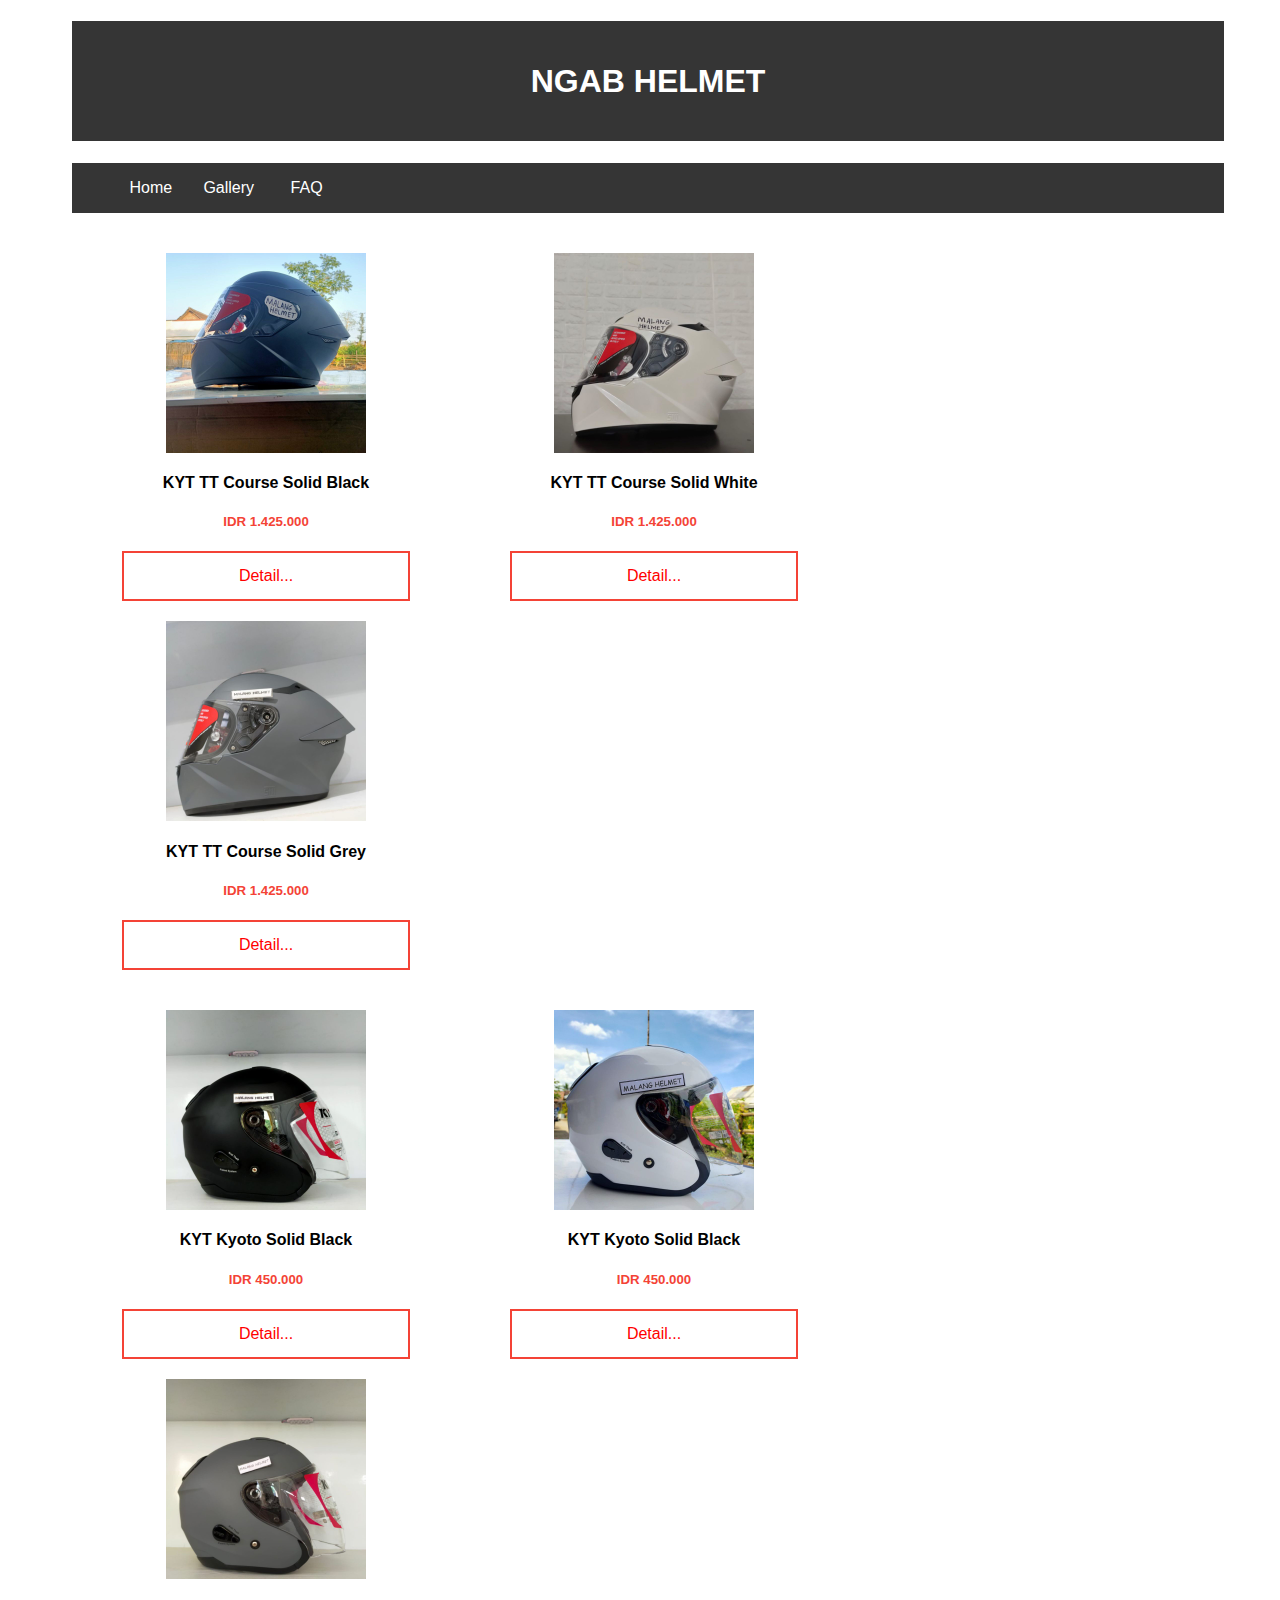
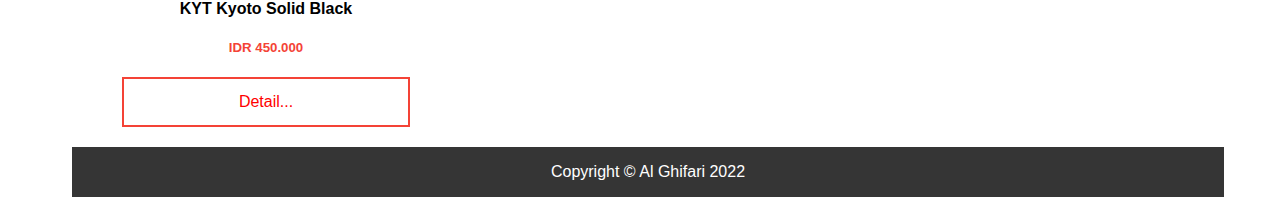
<file: index.html>
<!DOCTYPE html>
<html lang="en">

<head>
    <meta charset="UTF-8">
    <meta http-equiv="X-UA-Compatible" content="IE=edge">
    <meta name="viewport" content="width=device-width, initial-scale=1.0">
    <link rel="stylesheet" href="style.css">
    <title>Ngab Helmet</title>
</head>

<body>
    <div class="header">
        <h1>NGAB HELMET</h1>
    </div>

    <div class="navbar">
        <ul class="nav_ul">
            <li><a href="index.html">Home</a></li>
            <li><a href="gallery.html">Gallery</a></li>
            <li><a href="faq.html">FAQ</a></li>
        </ul>
    </div>

    <div class="row">
        <div class="column">
            <img class="thumb" src="img/ttc.jfif" alt="" width="200">
            <h4 align="center">KYT TT Course Solid Black</h4>
            <h5 align="center" style="color: #f44336;">IDR 1.425.000</h5>
            <a href="detailttc1.html" class="btn danger">Detail...</a>
        </div>
        <div class="column">
            <img class="thumb" src="img/ttc2.jfif" alt="" width="200">
            <h4 align="center">KYT TT Course Solid White</h4>
            <h5 align="center" style="color: #f44336;">IDR 1.425.000</h5>
            <a href="detailttc2.html" class="btn danger">Detail...</a>
        </div>
        <div class="column">
            <img class="thumb" src="img/ttc3.jfif" alt="" width="200">
            <h4 align="center">KYT TT Course Solid Grey</h4>
            <h5 align="center" style="color: #f44336;">IDR 1.425.000</h5>
            <a href="detailttc3.html" class="btn danger">Detail...</a>
        </div>
    </div>
    <div class="row">
        <div class="column">
            <img class="thumb" src="img/kyoto1.jfif" alt="" width="200">
            <h4 align="center">KYT Kyoto Solid Black</h4>
            <h5 align="center" style="color: #f44336;">IDR 450.000</h5>
            <a href="detailkyoto1.html" class="btn danger">Detail...</a>
        </div>
        <div class="column">
            <img class="thumb" src="img/kyoto2.jfif" alt="" width="200">
            <h4 align="center">KYT Kyoto Solid Black</h4>
            <h5 align="center" style="color: #f44336;">IDR 450.000</h5>
            <a href="detailkyoto2.html" class="btn danger">Detail...</a>
        </div>
        <div class="column">
            <img class="thumb" src="img/kyoto3.jfif" alt="" width="200">
            <h4 align="center">KYT Kyoto Solid Black</h4>
            <h5 align="center" style="color: #f44336;">IDR 450.000</h5>
            <a href="detailkyoto3.html" class="btn danger">Detail...</a>
        </div>
    </div>

    <div class="footer">
        <p>Copyright &copy; Al Ghifari 2022</p>
    </div>

</body>

</html>
</file>
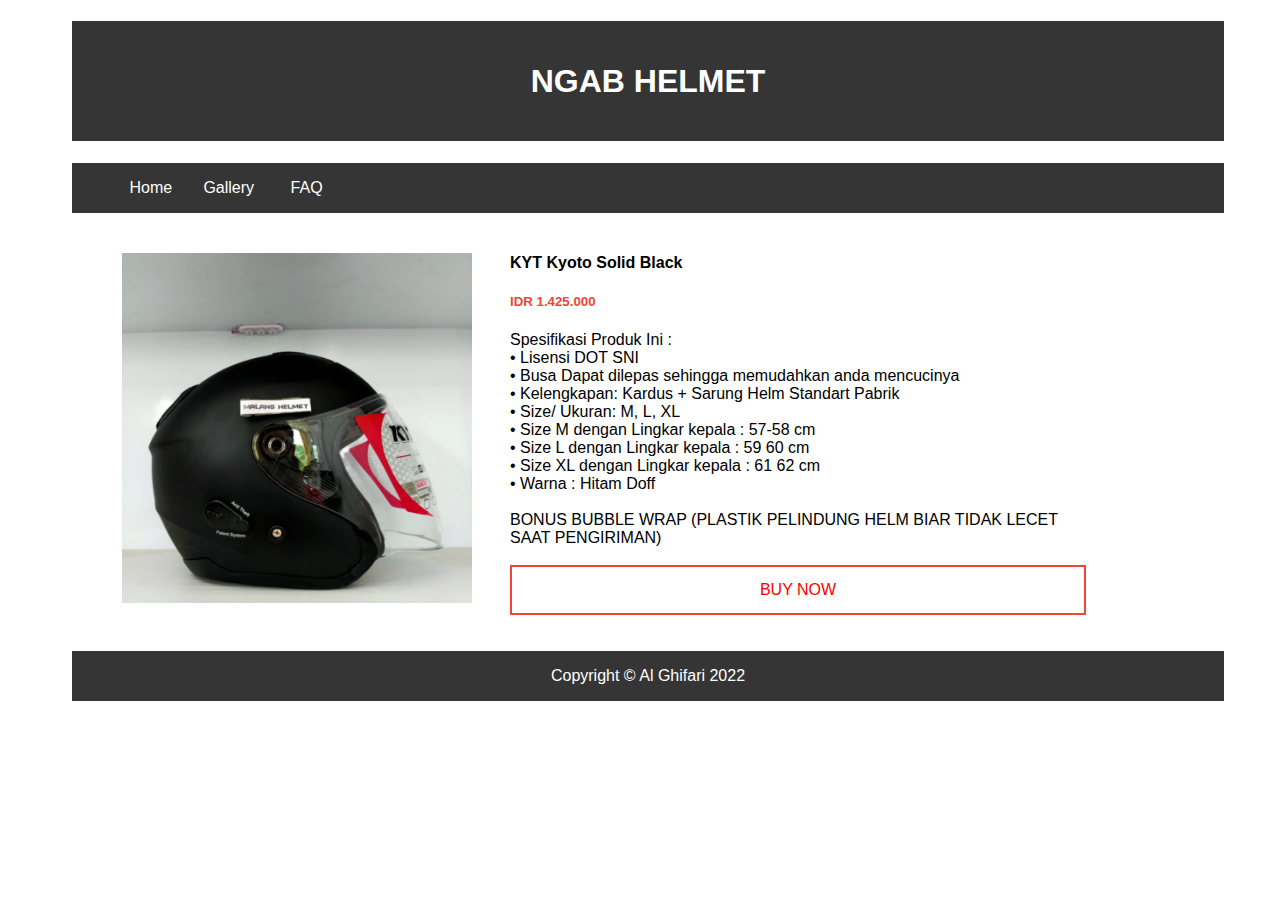
<file: detailkyoto1.html>
<!DOCTYPE html>
<html lang="en">

<head>
    <meta charset="UTF-8">
    <meta http-equiv="X-UA-Compatible" content="IE=edge">
    <meta name="viewport" content="width=device-width, initial-scale=1.0">
    <link rel="stylesheet" href="style.css">
    <title>Ngab Helmet</title>
</head>

<body>
    <div class="header">
        <h1>NGAB HELMET</h1>
    </div>

    <div class="navbar">
        <ul class="nav_ul">
            <li><a href="index.html">Home</a></li>
            <li><a href="gallery.html">Gallery</a></li>
            <li><a href="faq.html">FAQ</a></li>
        </ul>
    </div>

    <div class="row">
        <div class="column">
            <img class="thumb" src="img/kyoto1.jfif" alt="" width="350">
        </div>
        <div class="column-desc">
            <h4 align="left">KYT Kyoto Solid Black</h4>
            <h5 align="left" style="color: #f44336;">IDR 1.425.000</h5>
            <p>Spesifikasi Produk Ini :
                <br>
                • Lisensi DOT SNI
                <br>
                • Busa Dapat dilepas sehingga memudahkan anda mencucinya
                <br>
                • Kelengkapan: Kardus + Sarung Helm Standart Pabrik
                <br>
                • Size/ Ukuran: M, L, XL
                <br>
                • Size M dengan Lingkar kepala : 57-58 cm
                <br>
                • Size L dengan Lingkar kepala : 59 60 cm
                <br>
                • Size XL dengan Lingkar kepala : 61 62 cm
                <br>
                • Warna : Hitam Doff
                <br>
                <br>
                BONUS BUBBLE WRAP (PLASTIK PELINDUNG HELM BIAR TIDAK LECET SAAT PENGIRIMAN)
                <br>
                <br>
                <a href="#" class="btn danger">BUY NOW</a>
            </p>
        </div>
    </div>

    <div class="footer">
        <p>Copyright &copy; Al Ghifari 2022</p>
    </div>

</body>

</html>
</file>
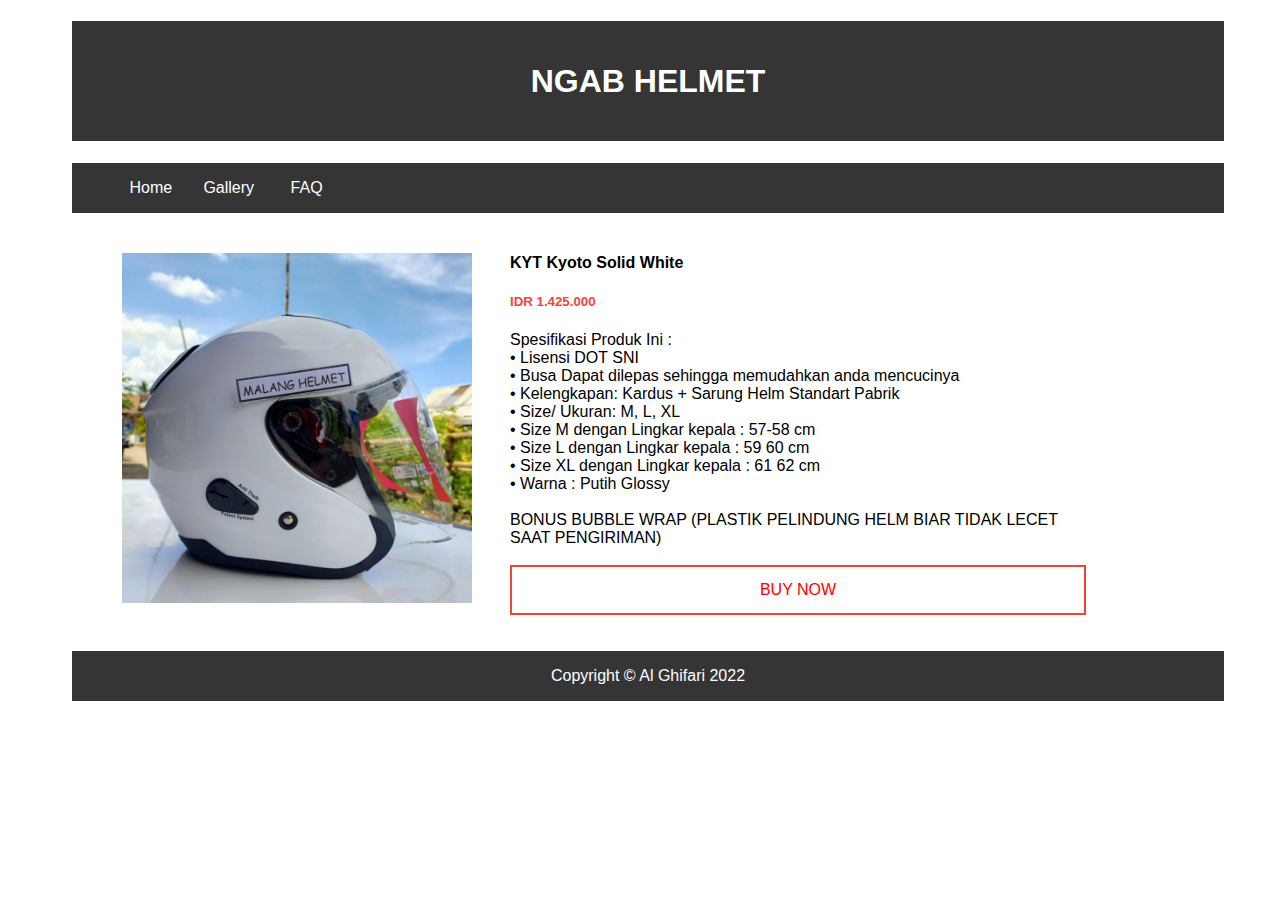
<file: detailkyoto2.html>
<!DOCTYPE html>
<html lang="en">

<head>
    <meta charset="UTF-8">
    <meta http-equiv="X-UA-Compatible" content="IE=edge">
    <meta name="viewport" content="width=device-width, initial-scale=1.0">
    <link rel="stylesheet" href="style.css">
    <title>Ngab Helmet</title>
</head>

<body>
    <div class="header">
        <h1>NGAB HELMET</h1>
    </div>

    <div class="navbar">
        <ul class="nav_ul">
            <li><a href="index.html">Home</a></li>
            <li><a href="gallery.html">Gallery</a></li>
            <li><a href="faq.html">FAQ</a></li>
        </ul>
    </div>

    <div class="row">
        <div class="column">
            <img class="thumb" src="img/kyoto2.jfif" alt="" width="350">
        </div>
        <div class="column-desc">
            <h4 align="left">KYT Kyoto Solid White</h4>
            <h5 align="left" style="color: #f44336;">IDR 1.425.000</h5>
            <p>Spesifikasi Produk Ini :
                <br>
                • Lisensi DOT SNI
                <br>
                • Busa Dapat dilepas sehingga memudahkan anda mencucinya
                <br>
                • Kelengkapan: Kardus + Sarung Helm Standart Pabrik
                <br>
                • Size/ Ukuran: M, L, XL
                <br>
                • Size M dengan Lingkar kepala : 57-58 cm
                <br>
                • Size L dengan Lingkar kepala : 59 60 cm
                <br>
                • Size XL dengan Lingkar kepala : 61 62 cm
                <br>
                • Warna : Putih Glossy
                <br>
                <br>
                BONUS BUBBLE WRAP (PLASTIK PELINDUNG HELM BIAR TIDAK LECET SAAT PENGIRIMAN)
                <br>
                <br>
                <a href="#" class="btn danger">BUY NOW</a>
            </p>
        </div>
    </div>

    <div class="footer">
        <p>Copyright &copy; Al Ghifari 2022</p>
    </div>

</body>

</html>
</file>
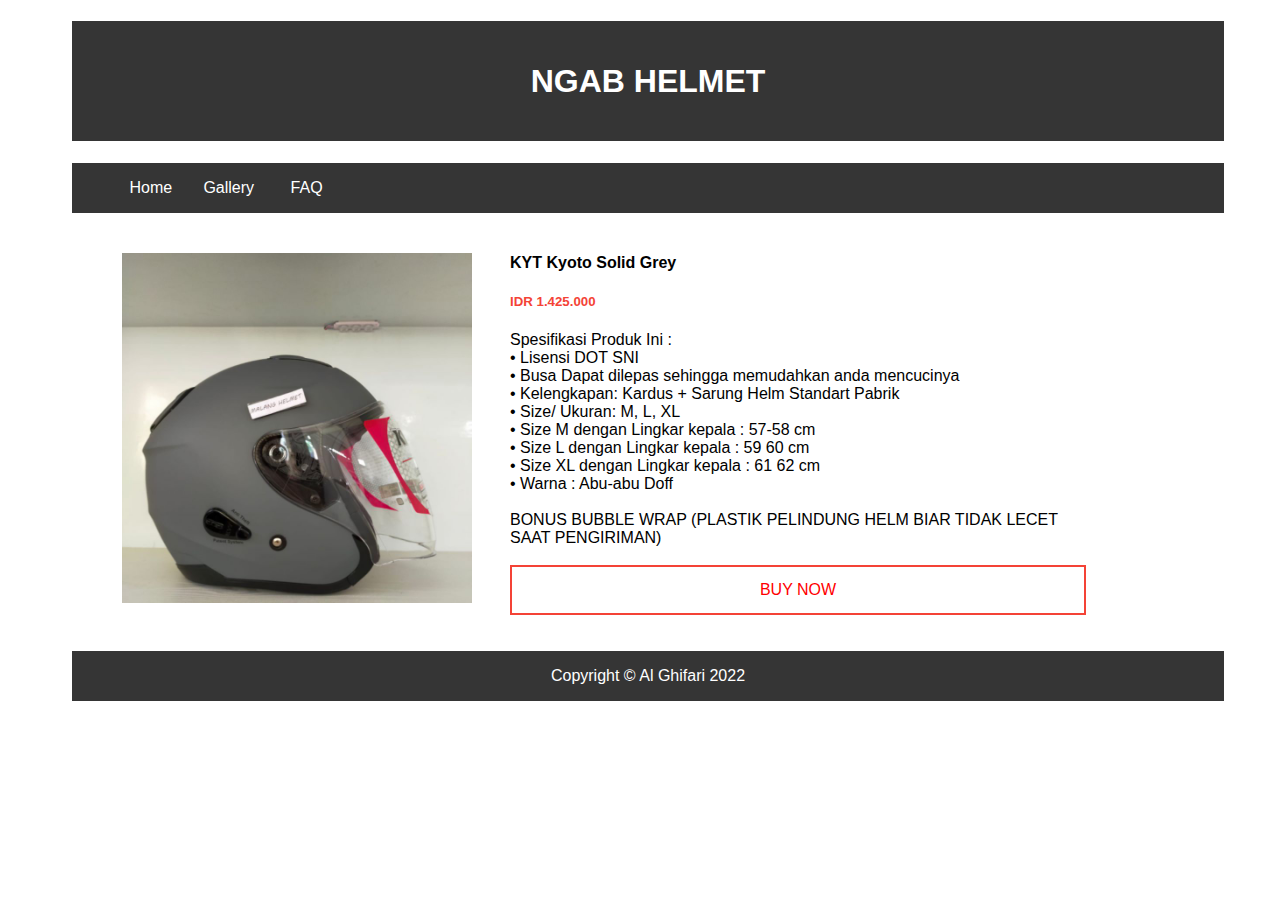
<file: detailkyoto3.html>
<!DOCTYPE html>
<html lang="en">

<head>
    <meta charset="UTF-8">
    <meta http-equiv="X-UA-Compatible" content="IE=edge">
    <meta name="viewport" content="width=device-width, initial-scale=1.0">
    <link rel="stylesheet" href="style.css">
    <title>Ngab Helmet</title>
</head>

<body>
    <div class="header">
        <h1>NGAB HELMET</h1>
    </div>

    <div class="navbar">
        <ul class="nav_ul">
            <li><a href="index.html">Home</a></li>
            <li><a href="gallery.html">Gallery</a></li>
            <li><a href="faq.html">FAQ</a></li>
        </ul>
    </div>

    <div class="row">
        <div class="column">
            <img class="thumb" src="img/kyoto3.jfif" alt="" width="350">
        </div>
        <div class="column-desc">
            <h4 align="left">KYT Kyoto Solid Grey</h4>
            <h5 align="left" style="color: #f44336;">IDR 1.425.000</h5>
            <p>Spesifikasi Produk Ini :
                <br>
                • Lisensi DOT SNI
                <br>
                • Busa Dapat dilepas sehingga memudahkan anda mencucinya
                <br>
                • Kelengkapan: Kardus + Sarung Helm Standart Pabrik
                <br>
                • Size/ Ukuran: M, L, XL
                <br>
                • Size M dengan Lingkar kepala : 57-58 cm
                <br>
                • Size L dengan Lingkar kepala : 59 60 cm
                <br>
                • Size XL dengan Lingkar kepala : 61 62 cm
                <br>
                • Warna : Abu-abu Doff
                <br>
                <br>
                BONUS BUBBLE WRAP (PLASTIK PELINDUNG HELM BIAR TIDAK LECET SAAT PENGIRIMAN)
                <br>
                <br>
                <a href="#" class="btn danger">BUY NOW</a>
            </p>
        </div>
    </div>

    <div class="footer">
        <p>Copyright &copy; Al Ghifari 2022</p>
    </div>

</body>

</html>
</file>
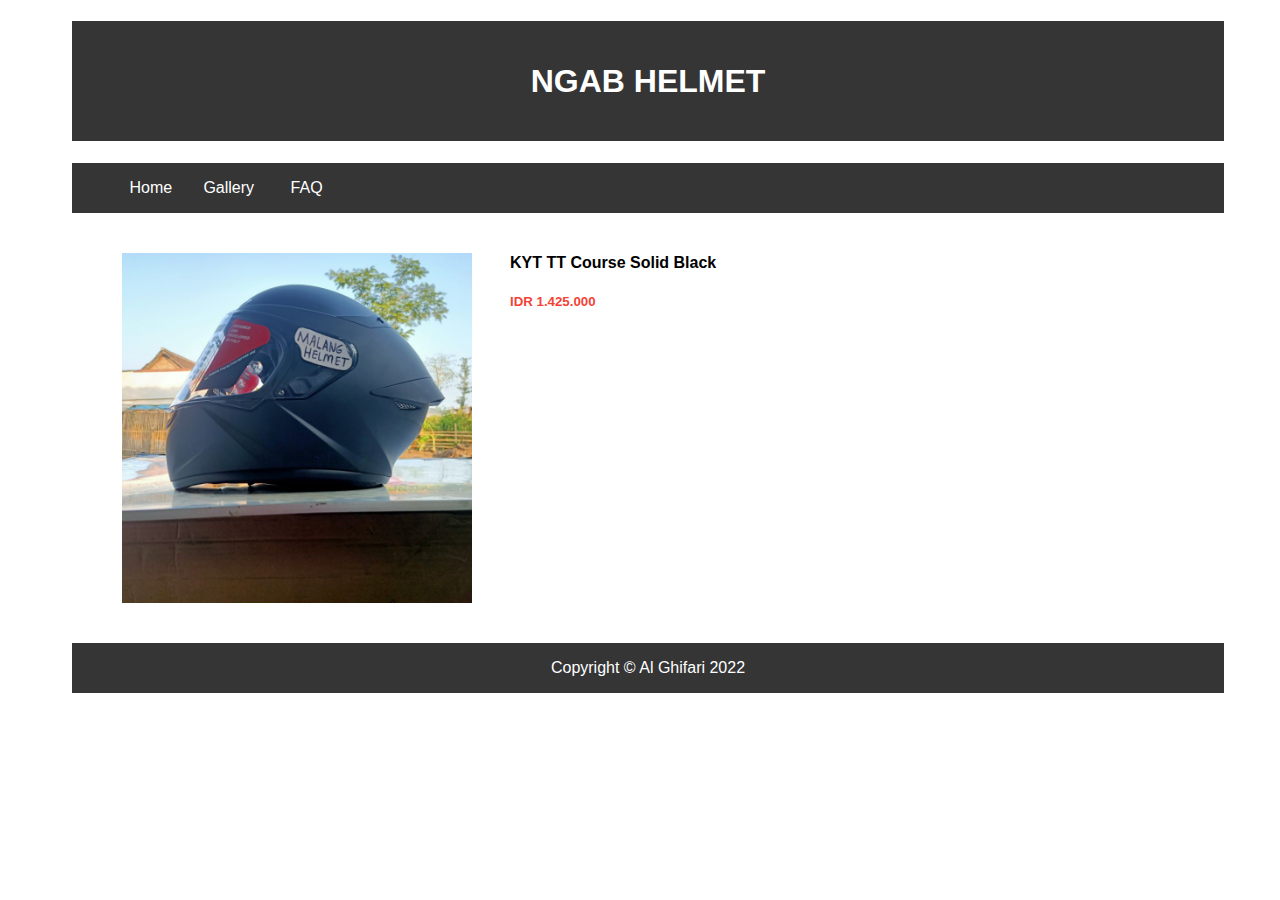
<file: detailttc1.html>
<!DOCTYPE html>
<html lang="en">

<head>
    <meta charset="UTF-8">
    <meta http-equiv="X-UA-Compatible" content="IE=edge">
    <meta name="viewport" content="width=device-width, initial-scale=1.0">
    <link rel="stylesheet" href="style.css">
    <title>Ngab Helmet</title>
</head>

<body>
    <div class="header">
        <h1>NGAB HELMET</h1>
    </div>

    <div class="navbar">
        <ul class="nav_ul">
            <li><a href="index.html">Home</a></li>
            <li><a href="gallery.html">Gallery</a></li>
            <li><a href="faq.html">FAQ</a></li>
        </ul>
    </div>

    <div class="row">
        <div class="column">
            <img class="thumb" src="img/ttc.jfif" alt="" width="350">
        </div>
        <div class="column">
            <h4 align="left">KYT TT Course Solid Black</h4>
            <h5 align="left" style="color: #f44336;">IDR 1.425.000</h5>
        </div>
    </div>

    <div class="footer">
        <p>Copyright &copy; Al Ghifari 2022</p>
    </div>

</body>

</html>
</file>
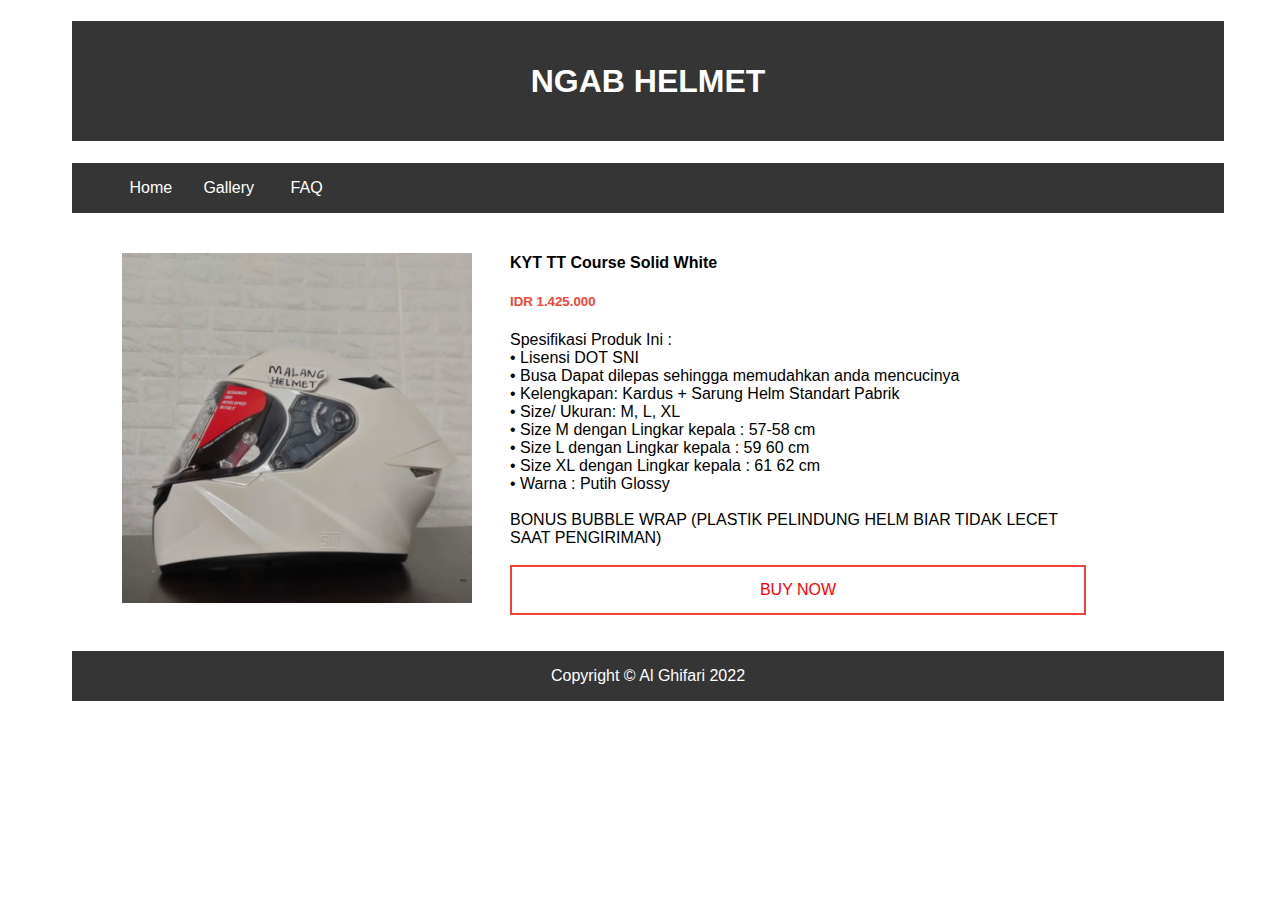
<file: detailttc2.html>
<!DOCTYPE html>
<html lang="en">

<head>
    <meta charset="UTF-8">
    <meta http-equiv="X-UA-Compatible" content="IE=edge">
    <meta name="viewport" content="width=device-width, initial-scale=1.0">
    <link rel="stylesheet" href="style.css">
    <title>Ngab Helmet</title>
</head>

<body>
    <div class="header">
        <h1>NGAB HELMET</h1>
    </div>

    <div class="navbar">
        <ul class="nav_ul">
            <li><a href="index.html">Home</a></li>
            <li><a href="gallery.html">Gallery</a></li>
            <li><a href="faq.html">FAQ</a></li>
        </ul>
    </div>

    <div class="row">
        <div class="column">
            <img class="thumb" src="img/ttc2.jfif" alt="" width="350">
        </div>
        <div class="column-desc">
            <h4 align="left">KYT TT Course Solid White</h4>
            <h5 align="left" style="color: #f44336;">IDR 1.425.000</h5>
            <p>Spesifikasi Produk Ini :
                <br>
                • Lisensi DOT SNI
                <br>
                • Busa Dapat dilepas sehingga memudahkan anda mencucinya
                <br>
                • Kelengkapan: Kardus + Sarung Helm Standart Pabrik
                <br>
                • Size/ Ukuran: M, L, XL
                <br>
                • Size M dengan Lingkar kepala : 57-58 cm
                <br>
                • Size L dengan Lingkar kepala : 59 60 cm
                <br>
                • Size XL dengan Lingkar kepala : 61 62 cm
                <br>
                • Warna : Putih Glossy
                <br>
                <br>
                BONUS BUBBLE WRAP (PLASTIK PELINDUNG HELM BIAR TIDAK LECET SAAT PENGIRIMAN)
                <br>
                <br>
                <a href="#" class="btn danger">BUY NOW</a>
            </p>
        </div>
    </div>

    <div class="footer">
        <p>Copyright &copy; Al Ghifari 2022</p>
    </div>

</body>

</html>
</file>
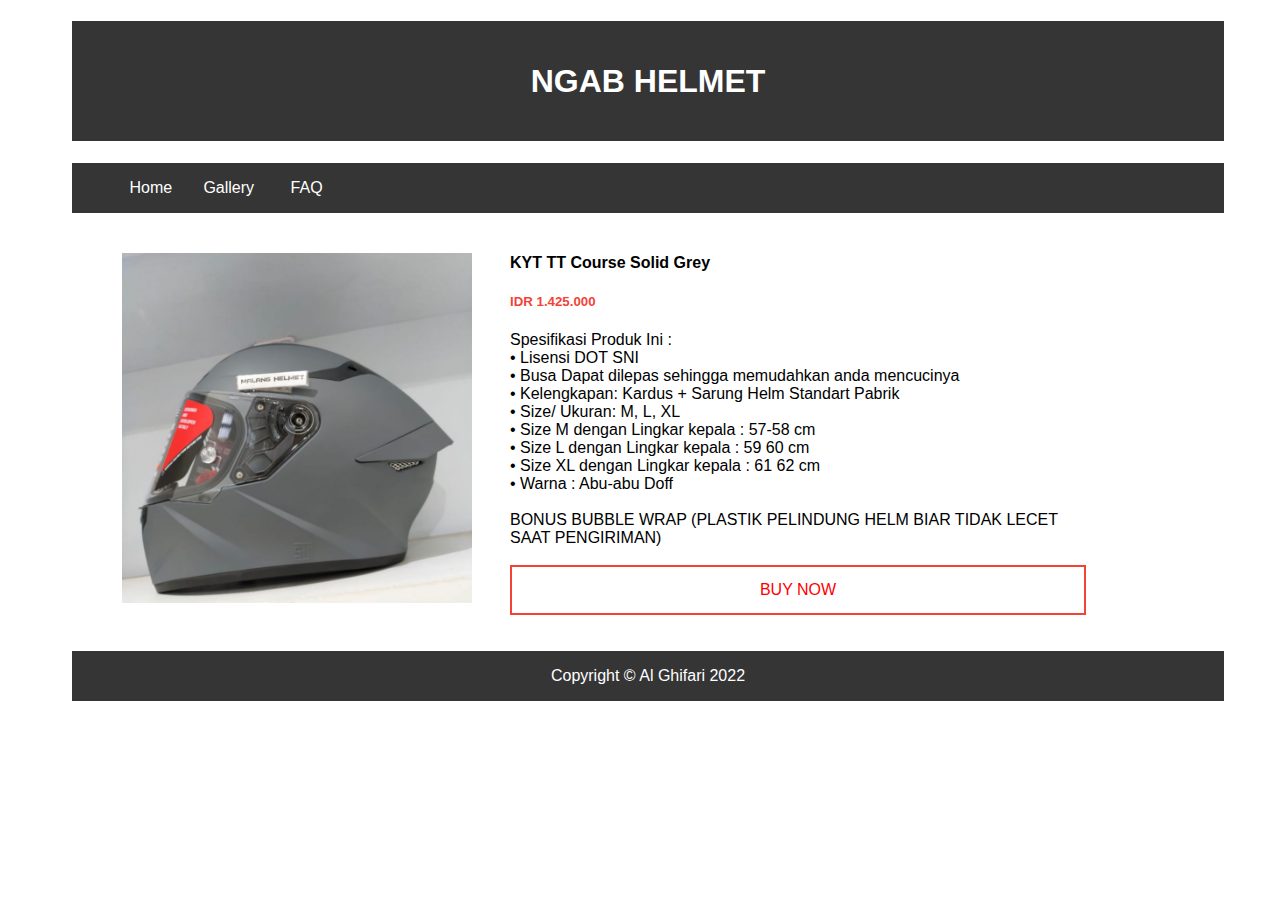
<file: detailttc3.html>
<!DOCTYPE html>
<html lang="en">

<head>
    <meta charset="UTF-8">
    <meta http-equiv="X-UA-Compatible" content="IE=edge">
    <meta name="viewport" content="width=device-width, initial-scale=1.0">
    <link rel="stylesheet" href="style.css">
    <title>Ngab Helmet</title>
</head>

<body>
    <div class="header">
        <h1>NGAB HELMET</h1>
    </div>

    <div class="navbar">
        <ul class="nav_ul">
            <li><a href="index.html">Home</a></li>
            <li><a href="gallery.html">Gallery</a></li>
            <li><a href="faq.html">FAQ</a></li>
        </ul>
    </div>

    <div class="row">
        <div class="column">
            <img class="thumb" src="img/ttc3.jfif" alt="" width="350">
        </div>
        <div class="column-desc">
            <h4 align="left">KYT TT Course Solid Grey</h4>
            <h5 align="left" style="color: #f44336;">IDR 1.425.000</h5>
            <p>Spesifikasi Produk Ini :
                <br>
                • Lisensi DOT SNI
                <br>
                • Busa Dapat dilepas sehingga memudahkan anda mencucinya
                <br>
                • Kelengkapan: Kardus + Sarung Helm Standart Pabrik
                <br>
                • Size/ Ukuran: M, L, XL
                <br>
                • Size M dengan Lingkar kepala : 57-58 cm
                <br>
                • Size L dengan Lingkar kepala : 59 60 cm
                <br>
                • Size XL dengan Lingkar kepala : 61 62 cm
                <br>
                • Warna : Abu-abu Doff
                <br>
                <br>
                BONUS BUBBLE WRAP (PLASTIK PELINDUNG HELM BIAR TIDAK LECET SAAT PENGIRIMAN)
                <br>
                <br>
                <a href="#" class="btn danger">BUY NOW</a>
            </p>
        </div>
    </div>

    <div class="footer">
        <p>Copyright &copy; Al Ghifari 2022</p>
    </div>

</body>

</html>
</file>
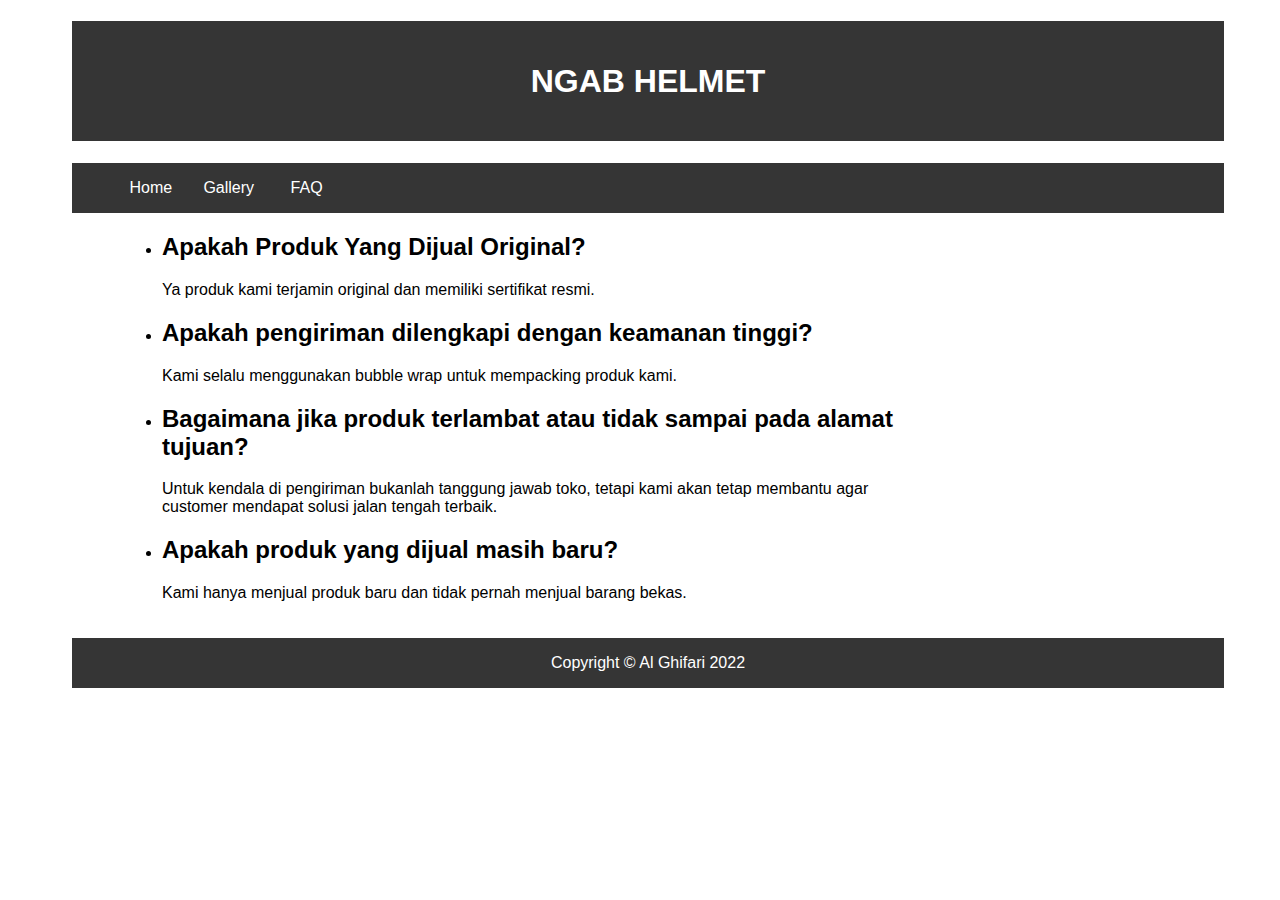
<file: faq.html>
<!DOCTYPE html>
<html lang="en">

<head>
    <meta charset="UTF-8">
    <meta http-equiv="X-UA-Compatible" content="IE=edge">
    <meta name="viewport" content="width=device-width, initial-scale=1.0">
    <link rel="stylesheet" href="style.css">
    <title>Ngab Helmet</title>
</head>

<body>
    <div class="header">
        <h1>NGAB HELMET</h1>
    </div>

    <div class="navbar">
        <ul class="nav_ul">
            <li><a href="index.html">Home</a></li>
            <li><a href="gallery.html">Gallery</a></li>
            <li><a href="faq.html">FAQ</a></li>
        </ul>
    </div>

    <div class="row">
        <div class="column-faq">
            <ul>
                <li>
                    <h2>Apakah Produk Yang Dijual Original?</h2>
                </li>
                <p>Ya produk kami terjamin original dan memiliki sertifikat resmi.</p>
                <li>
                    <h2>Apakah pengiriman dilengkapi dengan keamanan tinggi?</h2>
                </li>
                <p>Kami selalu menggunakan bubble wrap untuk mempacking produk kami.</p>
                <li>
                    <h2>Bagaimana jika produk terlambat atau tidak sampai pada alamat tujuan?</h2>
                </li>
                <p>Untuk kendala di pengiriman bukanlah tanggung jawab toko, tetapi kami akan tetap membantu agar
                    customer mendapat solusi jalan tengah terbaik.</p>
                <li>
                    <h2>Apakah produk yang dijual masih baru?</h2>
                </li>
                <p>Kami hanya menjual produk baru dan tidak pernah menjual barang bekas.</p>
            </ul>
        </div>
    </div>

    <div class="footer">
        <p>Copyright &copy; Al Ghifari 2022</p>
    </div>

</body>

</html>
</file>
<file: style.css>
body {
    font-family: sans-serif;
    width: 100%;
}

.header {
    width: 90%;
    margin: 0 auto;
    background-color: #353535;
    color: #fff;
    text-align: center;
    line-height: 120px;
}

.navbar {
    width: 90%;
    background-color: #353535;
    margin: 0 auto;
    height: 50px;
    line-height: 50px;
    position: relative;
    padding: 0 auto;
}

.nav_ul {
    /* display: flex;
    flex-direction: row; */
    list-style: none;
}

.navbar ul li a {
    float: left;
    width: 7%;
    display: block;
    text-align: center;
    color: #fff;
    text-decoration: none;
}

.navbar ul li a:hover {
    background-color: #222222;
    display: block;
}

.column {
    float: left;
    width: 25%;
    /* background-color: grey; */
    display: block;
    justify-content: center;
    margin: 0 50px;
}

.column:hover {
    background-color: #dfdfdf;
}

.thumb {
    margin: 20px auto;
    display: flex;
}

.row {
    width: 90%;
    margin: 20px auto;

}

/* Clear floats after the columns */
.row:after {
    content: "";
    display: table;
    clear: both;
}

.btn {
    border: 2px solid black;
    background-color: white;
    color: black;
    padding: 14px 28px;
    font-size: 16px;
    cursor: pointer;
    display: flex;
    justify-content: center;
    text-decoration: none;
}

.danger {
    border-color: #f44336;
    color: red
}

.danger:hover {
    background: #f44336;
    color: white;
}

.footer {
    background-color: #353535;
    width: 90%;
    margin: 10px auto;
    color: #fff;
    height: 50px;
    line-height: 50px;
    text-align: center;
}

/* Gallery Page */
.row-gallery {
    width: 90%;
    display: flex;
    flex-wrap: wrap;
    padding: 0 4px;
    margin: 20px auto;
}

.column-gallery {
    flex: 50%;
    padding: 0 4px;
}

.column-gallery img {
    margin-top: 8px;
    vertical-align: middle;
}

.column-desc {
    float: left;
    width: 50%;
    /* background-color: grey; */
    display: block;
    justify-content: center;
    margin: 0 50px;
}

.column-faq {
    float: center;
    width: 70%;
    /* background-color: grey; */
    display: block;
    justify-content: center;
    margin: 0 50px;
}
</file>
